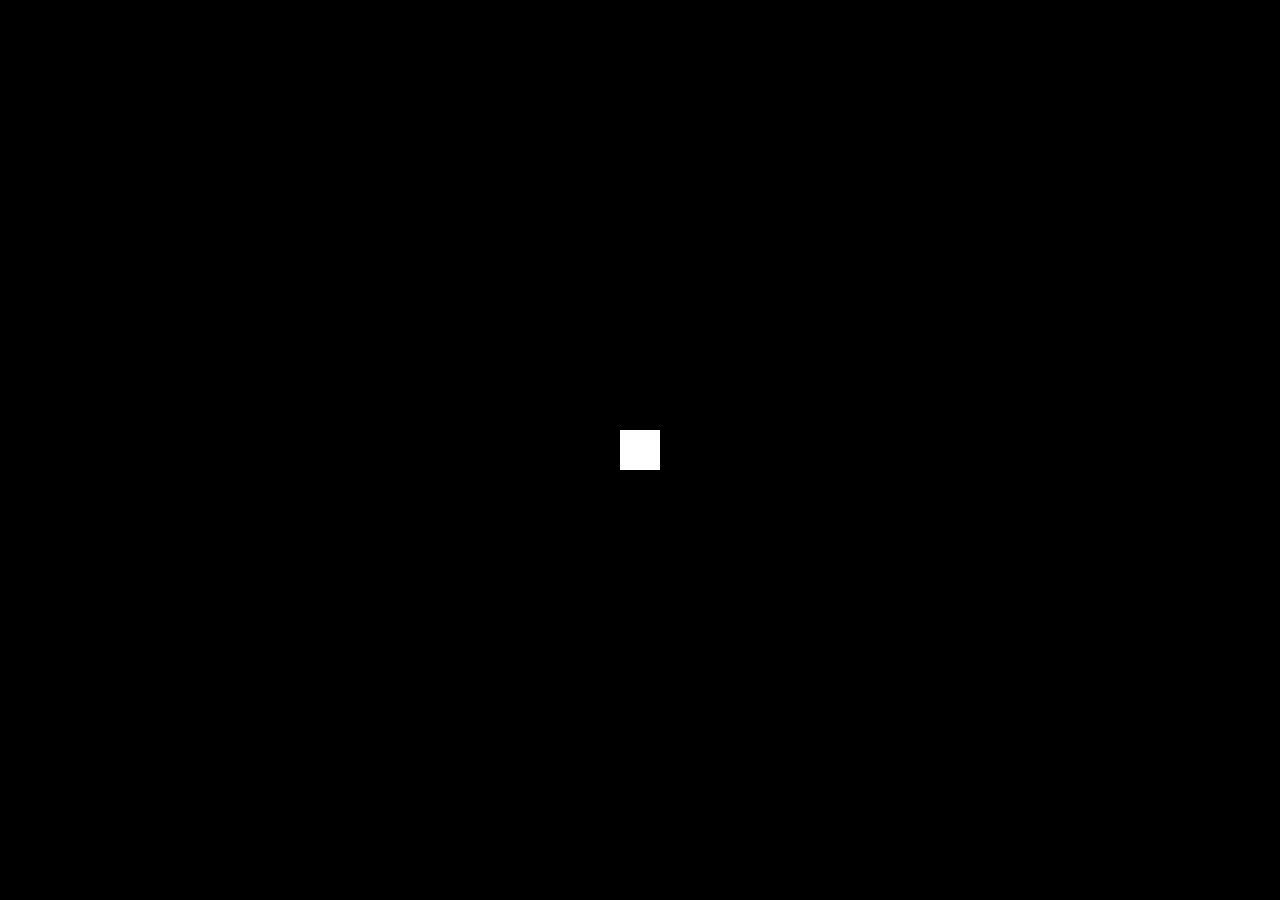
<file: aboutUs.html>
<!DOCTYPE html>
<html lang="en">

<head>
  <title> Hidden in Plain Sight</title>
  <link rel="icon" type="image/svg" href="assets/favicon.svg">
  <link rel="stylesheet" type="text/css" href="style4.css">
  <link rel="stylesheet" type="text/css" href="loader-style.css">
  <link rel="stylesheet" type="text/css" href="menu-button-style.css">
  <link href="https://fonts.googleapis.com/css2?family=Inter:wght@400;500;600;700&family=Kanit:wght@400;500;900&family=Montserrat:wght@500;700&family=Open+Sans:wght@300&family=Poppins:ital,wght@0,100;0,200;0,300;0,400;0,500;0,600;0,700;0,800;0,900;1,100;1,200;1,300;1,400;1,500;1,600;1,700;1,800;1,900&family=Roboto+Condensed:wght@300;400;500&display=swap" rel="stylesheet">
  <meta charset="UTF-8">
  <meta name="viewport" content="width=device-width, initial-scale=1.0">
  <title>Document</title>
</head>

<body>
  <div id="menu-page-background-container">
    <div id="menu-page-background">
    </div>
    <div id="menu-page-links-container">
      <div id="menu-page-links" class="menufont">
        <a class="link" href="index.html">
          <p id="home-link" class="menu-link" data-value="Home">Home</p>
        </a>
        <a class="link" href="issue.html">
          <p id="the-issue-link" class="menu-link" data-value="Home">The Issue</p>
        </a>
        <a class="link" href="solutions.html">
          <p id="solutions-link" class="menu-link" data-value="Home">Solutions</p>
        </a>
        <a class="link" href="aboutUs.html">
          <p id="about-link" class="menu-link" data-value="Home">About us</p>
        </a>
      </div>
    </div>
  </div>
  <div id="menu-section">
    <label id="menu-button" for="check">
      <input type="checkbox" id="check" onclick="menu()" />
      <span class="menu-button-span"></span>
      <span class="menu-button-span"></span>
      <span class="menu-button-span"></span>
    </label>
  </div>
  <div id="loader">
    <div class="sk-cube-grid">
      <div class="sk-cube sk-cube1"></div>
      <div class="sk-cube sk-cube2"></div>
      <div class="sk-cube sk-cube3"></div>
      <div class="sk-cube sk-cube4"></div>
      <div class="sk-cube sk-cube5"></div>
      <div class="sk-cube sk-cube6"></div>
      <div class="sk-cube sk-cube7"></div>
      <div class="sk-cube sk-cube8"></div>
      <div class="sk-cube sk-cube9"></div>
    </div>
  </div>
  <div class="centered width-100vw height-100vh">
    <p id="about-us" class="title white-text poppins-bold">About us</p>
    <div id="mission-div">
      <p class="sub-title white-text poppins-bold">Our Mission</p>
      <p class="text white-text poppins-regular width-80vw">Noticing the impacts that short form content has on children we knew that we had to bring it to light. By creating awareness, we aim to alleviate the permanent effects that are plaguing people in this digital age.</p>
    </div>
    <div id="contact-div">
      <p class="sub-title white-text poppins-bold">Contact</p>
      <p class="text white-text poppins-regular">8685957@philasd.org</p>
      <p class="text white-text poppins-regular">9388015@philasd.org</p>
      <p class="text white-text poppins-regular">8745923@philasd.org</p>
    </div>
  </div>
  <!--SCRIPTS-->
  <script src="loaderScript.js"></script>
  <script src="scriptMenu.js"></script>
</body>

</html>
</file>
<file: style4.css>
html,
body {
  background-color: black;
  margin: 0;
  padding: 0;
  scrollbar-width: 1vw;
  height: auto;
  text-align: center;
}

* {
  padding: 0;
  margin: 0;
}

#about-us {
}

/*TEXT CLASSES*/
.centered {
  display: flex;
  flex-direction: column;
  justify-content: space-evenly;
  align-items: center;
}

.title {
  font-size: 6.665vw;
}

.sub-title {
  font-size: 3vw;
}

.text {
  font-size: 2.25vw;
  line-height: 3.6vw;
}

.sub-text {
  font-size: 1.5vw;
  line-height: 2.4vw;
}

.white-text {
  color: white;
}

.poppins-bold {
  font-family: "Poppins", sans-serif;
  font-weight: 700;
  font-style: normal;
}

.poppins-regular {
  font-family: "Poppins", sans-serif;
  font-weight: 400;
  font-style: normal;
}

.width-80vw {
  width: 80vw;
}

.width-100vw {
  width: 100vw;
}

.height-100vh {
  height: 100vh;
}
</file>
<file: loader-style.css>
#loader {
  position: fixed;
  width: 100vw;
  height: 100vh;
  display: flex;
  justify-content: center;
  align-items: center;
  background-color: black; /*darkslategray*/
  transition: opacity 0.75s, visibility 0.75s;
  z-index: 100;
}

.loader--hidden {
  visibility: hidden;
  opacity: 0;
}

.sk-cube-grid {
  width: 40px;
  height: 40px;
  margin: 100px auto;
}

.sk-cube-grid .sk-cube {
  width: 33%;
  height: 33%;
  background-color: white;
  float: left;
  -webkit-animation: sk-cubeGridScaleDelay 1.3s infinite ease-in-out;
          animation: sk-cubeGridScaleDelay 1.3s infinite ease-in-out; 
}
.sk-cube-grid .sk-cube1 {
  -webkit-animation-delay: 0.2s;
          animation-delay: 0.2s; }
.sk-cube-grid .sk-cube2 {
  -webkit-animation-delay: 0.3s;
          animation-delay: 0.3s; }
.sk-cube-grid .sk-cube3 {
  -webkit-animation-delay: 0.4s;
          animation-delay: 0.4s; }
.sk-cube-grid .sk-cube4 {
  -webkit-animation-delay: 0.1s;
          animation-delay: 0.1s; }
.sk-cube-grid .sk-cube5 {
  -webkit-animation-delay: 0.2s;
          animation-delay: 0.2s; }
.sk-cube-grid .sk-cube6 {
  -webkit-animation-delay: 0.3s;
          animation-delay: 0.3s; }
.sk-cube-grid .sk-cube7 {
  -webkit-animation-delay: 0s;
          animation-delay: 0s; }
.sk-cube-grid .sk-cube8 {
  -webkit-animation-delay: 0.1s;
          animation-delay: 0.1s; }
.sk-cube-grid .sk-cube9 {
  -webkit-animation-delay: 0.2s;
          animation-delay: 0.2s; }

@-webkit-keyframes sk-cubeGridScaleDelay {
  0%, 70%, 100% {
    -webkit-transform: scale3D(1, 1, 1);
            transform: scale3D(1, 1, 1);
  } 35% {
    -webkit-transform: scale3D(0, 0, 1);
            transform: scale3D(0, 0, 1); 
  }
}

@keyframes sk-cubeGridScaleDelay {
  0%, 70%, 100% {
    -webkit-transform: scale3D(1, 1, 1);
            transform: scale3D(1, 1, 1);
  } 35% {
    -webkit-transform: scale3D(0, 0, 1);
            transform: scale3D(0, 0, 1);
  } 
}
</file>
<file: menu-button-style.css>
/* body {
  align-items: center;
  background: #3f5ed0;
  display: flex;
  height: 100vh;
  justify-content: center;
  margin: 0;
} */
#menu-section {
  position: fixed;
  width: 100vw;
  height: 100vh;
  justify-content: right;
  visibility: hidden;
  overflow: hidden;
  z-index: 99;
}

#menu-button {
  display: flex;
  flex-direction: column;
  width: 70px;
  cursor: pointer;
  position: absolute;
  top: 30px;
  right: 30px;
  transform: scale(0.5, 0.5);
  visibility: visible;
}

#menu-button .menu-button-span {
  background: #fff;
  border-radius: 10px;
  height: 7px;
  margin: 7px 0;
  transition: .4s cubic-bezier(0.68, -0.6, 0.32, 1.6);
}

#icon-menu {
  height: 600px;
  width: 100px;
  background-color: rgb(255, 73, 73);
}
#icon-menu a {
  float: left;
  width: 20%;
  text-align: center;
  padding: 12px 0;
  transition: all 0.3s ease;
  color: #555;
  font-size: 36px;
}

/*MENU BUTTON ANIMATION*/
.link {
  color: white;
  text-decoration: none;
  transition: opacity 0.6s ease;
  opacity: 1;
  /* Ensure links have full opacity by default */
}

#menu-page-links:hover .link {
  opacity: 0.5;
  /* Lower opacity of all links when hovering over the container */
}

#menu-page-links .link:hover {
  opacity: 1;
  /* Make the hovered link fully opaque */
}

/**/
.menu-button-span:nth-of-type(1) {
  width: 50%;
}

.menu-button-span:nth-of-type(2) {
  width: 100%;
}

.menu-button-span:nth-of-type(3) {
  width: 75%;
}

.font {
  color: #ffffff;
  font-family: 'Raleway', sans-serif;
  width: 100%;
}

input[type="checkbox"] {
  display: none;
}

input[type="checkbox"]:checked~span:nth-of-type(1) {
  transform-origin: bottom;
  transform: rotatez(45deg) translate(8px, 0px)
}

input[type="checkbox"]:checked~span:nth-of-type(2) {
  transform-origin: top;
  transform: rotatez(-45deg)
}

input[type="checkbox"]:checked~span:nth-of-type(3) {
  transform-origin: bottom;
  width: 50%;
  transform: translate(30px, -11px) rotatez(45deg);
}

#menu-page-background-container {
  position: fixed;
  width: 100vw;
  height: 100vh;
  pointer-events: none;
  z-index: 98;
}

#menu-page-background {
  background-color: rgb(255, 73, 73);
  width: 500vh;
  height: 500vh;
  border-radius: 50%;
  top: -250vh;
  right: -250vh;
  visibility: hidden;
  position: relative;
  float: right;
  pointer-events: all;
}

#menu-page-links-container {
  display: flex;
  flex-direction: column;
  justify-content: center;
  height: 100vh;
}

#menu-page-links {
  flex-direction: column;
  position: fixed;
  align-items: flex-start;
  display: inline-flex;
  height: 500px;
  margin-left: 10vh;
  justify-content: space-between;
  transition: 400ms ease;
}

.link {
  color: white;
  text-decoration: none;
  transition: opacity 0.6s ease;
}

.menu-link {
  margin: 0;
  padding: 0;
  font-size: 85px;
  opacity: 0;
  pointer-events: none;
}

.menufont {
  color: #ffffff;
  font-family: 'Raleway', sans-serif;
  font-weight: bolder;
  width: 100%;
}

#menu-page-links:hover>.menu-link {
  opacity: 0.3;
}

#menu-page-links:hover>.menu-link:hover {
  opacity: 1;
}

@keyframes grow {
  0% {
    transform: scale(0, 0);
  }

  100% {
    transform: scale(1, 1);
  }
}

@keyframes shrink {
  0% {
    transform: scale(1, 1);
  }

  100% {
    transform: scale(0, 0);
  }
}

@keyframes show {
  0% {
    opacity: 0;
  }

  100% {
    opacity: 100;
  }
}

@keyframes hide {
  0% {
    opacity: 100;
  }

  100% {
    opacity: 0;
  }
}


/*MENU LINK RESPONSIVENESS*/
@media (max-width: 458px) {
  .menu-link {
    font-size: 70px;
  }
}
</file>
